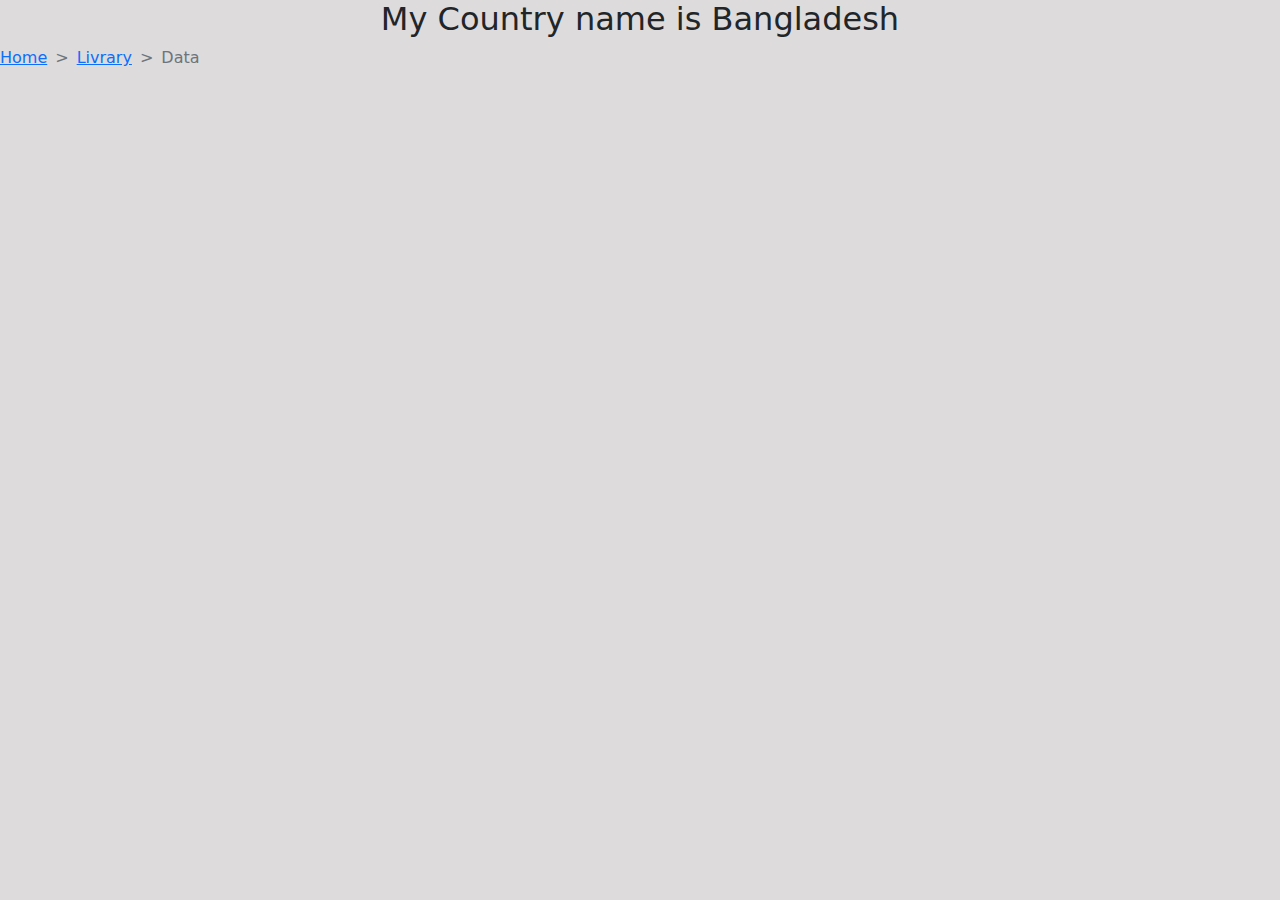
<file: data.html>
<!doctype html>
<html lang="en">
  <head>
    <!-- Required meta tags -->
    <meta charset="utf-8">
    <meta name="viewport" content="width=device-width, initial-scale=1">

    <!-- CSS Links-->
    <link rel="stylesheet" href="css/bootstrap.css">
    <link rel="stylesheet" href="css/style.css">
    <link rel="stylesheet" href="css/media.css">

    <title>Data</title>
  </head>
  <body>
    <!-- Start -->

    <h2>My Country name is Bangladesh<!-- <span class="badge bg-danger">Old</span> --></h2>

   
       <nav style="--bs-breadcrumb-divider: '>';" aria-label="breadcrumb">
        <ol class="breadcrumb">
          <li class="breadcrumb-item"><a href="index.html">Home</a></li>
          <li class="breadcrumb-item active"><a href="library.html">Livrary</a></li>
           <li class="breadcrumb-item active" aria-current="page">Data</li>
        </ol>
      </nav>
    

    <!--JS links -->
    <script src="js/popper.min.js"></script>
    <script src="js/bootstrap.min.js"></script>
    <script src="js/script.js"></script>
    
  </body>
</html>
</file>
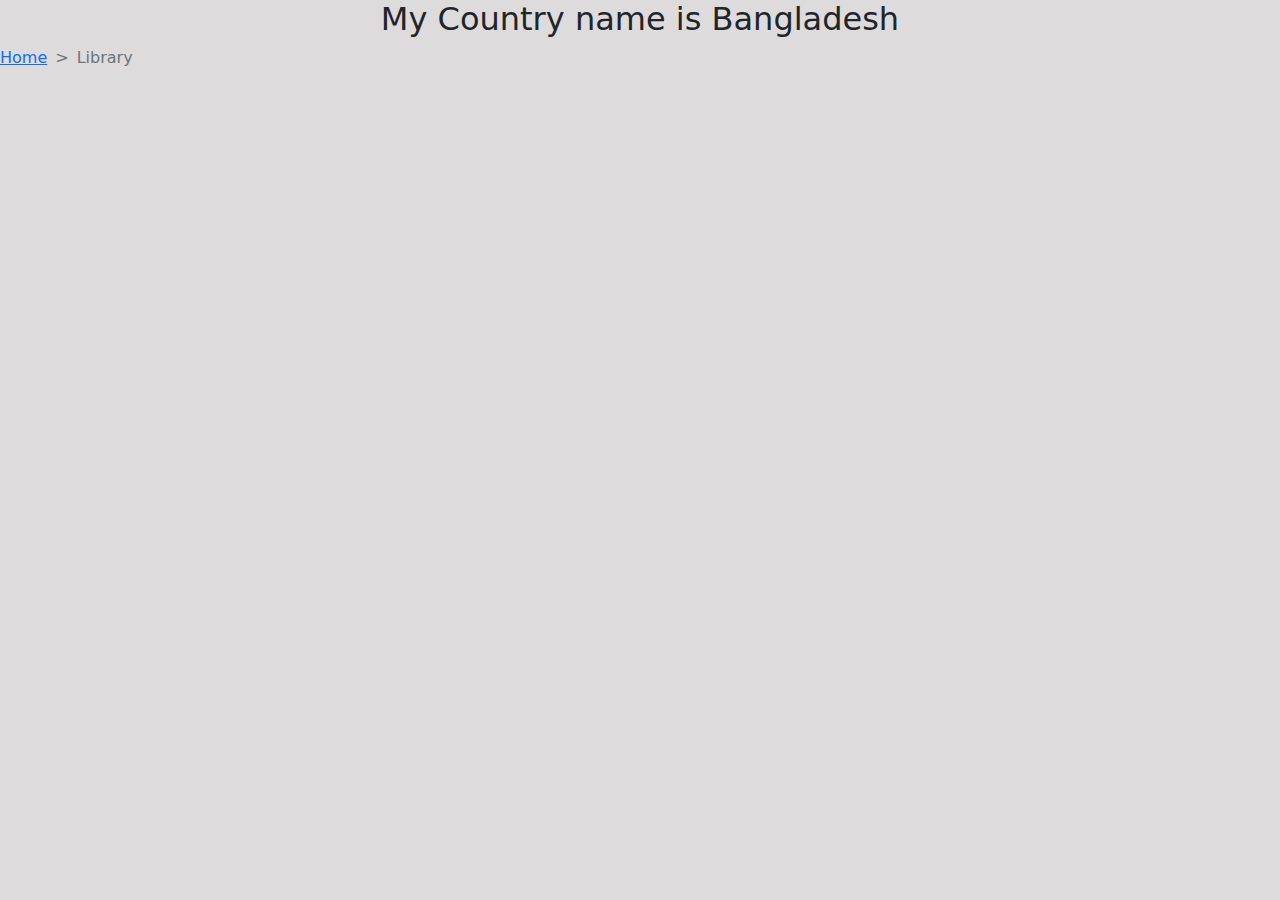
<file: library.html>
<!doctype html>
<html lang="en">
  <head>
    <!-- Required meta tags -->
    <meta charset="utf-8">
    <meta name="viewport" content="width=device-width, initial-scale=1">

    <!-- CSS Links-->
    <link rel="stylesheet" href="css/bootstrap.css">
    <link rel="stylesheet" href="css/style.css">
    <link rel="stylesheet" href="css/media.css">

    <title>Library</title>
  </head>
  <body>
    <!-- Start -->

    <h2>My Country name is Bangladesh<!-- <span class="badge bg-danger">Old</span> --></h2>

   
       <nav style="--bs-breadcrumb-divider: '>';" aria-label="breadcrumb">
        <ol class="breadcrumb">
          <li class="breadcrumb-item"><a href="index.html">Home</a></li>
          <li class="breadcrumb-item active" aria-current="page">Library</li>
        </ol>
      </nav>
    

    <!--JS links -->
    <script src="js/popper.min.js"></script>
    <script src="js/bootstrap.min.js"></script>
    <script src="js/script.js"></script>
    
  </body>
</html>
</file>
<file: css/style.css>
body{
	text-align: center;
	background-color: #dddbdb;
}

.box{
	min-height: 100px;
	background-color: red;
	color: white;
	margin-bottom: 20px;
}

.alert-info {
	color: #fff;
	background-color: #f00;
	border-color: #dc4343;
}
</file>
<file: css/media.css>
/*Extra small devices (portrait phones, less than 576px)*/
@media (max-width: 575.98px) { 

	.box{
		background-color: black;
	}

 }

 /*Small devices (landscape phones, 576px and up)*/
@media (min-width: 576px) and (max-width: 767.98px) { 

	.box{
		background-color: green;
	}
 }

 /*Medium devices (tablets, 768px and up)*/
@media (min-width: 768px) and (max-width: 991.98px) { 

	.box{
		background-color: blue;
	}
 }

 /*Large devices (desktops, 992px and up)*/
@media (min-width: 992px) and (max-width: 1199.98px) { 

	.box{
		background-color: cyan;
	}
 }

 /*Extra large devices (large desktops, 1200px and up)*/
@media (min-width: 1200px) and (max-width: 1399.98px) { 

	.box{
		background-color: pink;
	}
 }

 /*Extra large devices (extra large desktops, 1400px and up)*/
@media (min-width: 1400px) { 

	.box{
		background-color: red;
	}
 }
</file>
